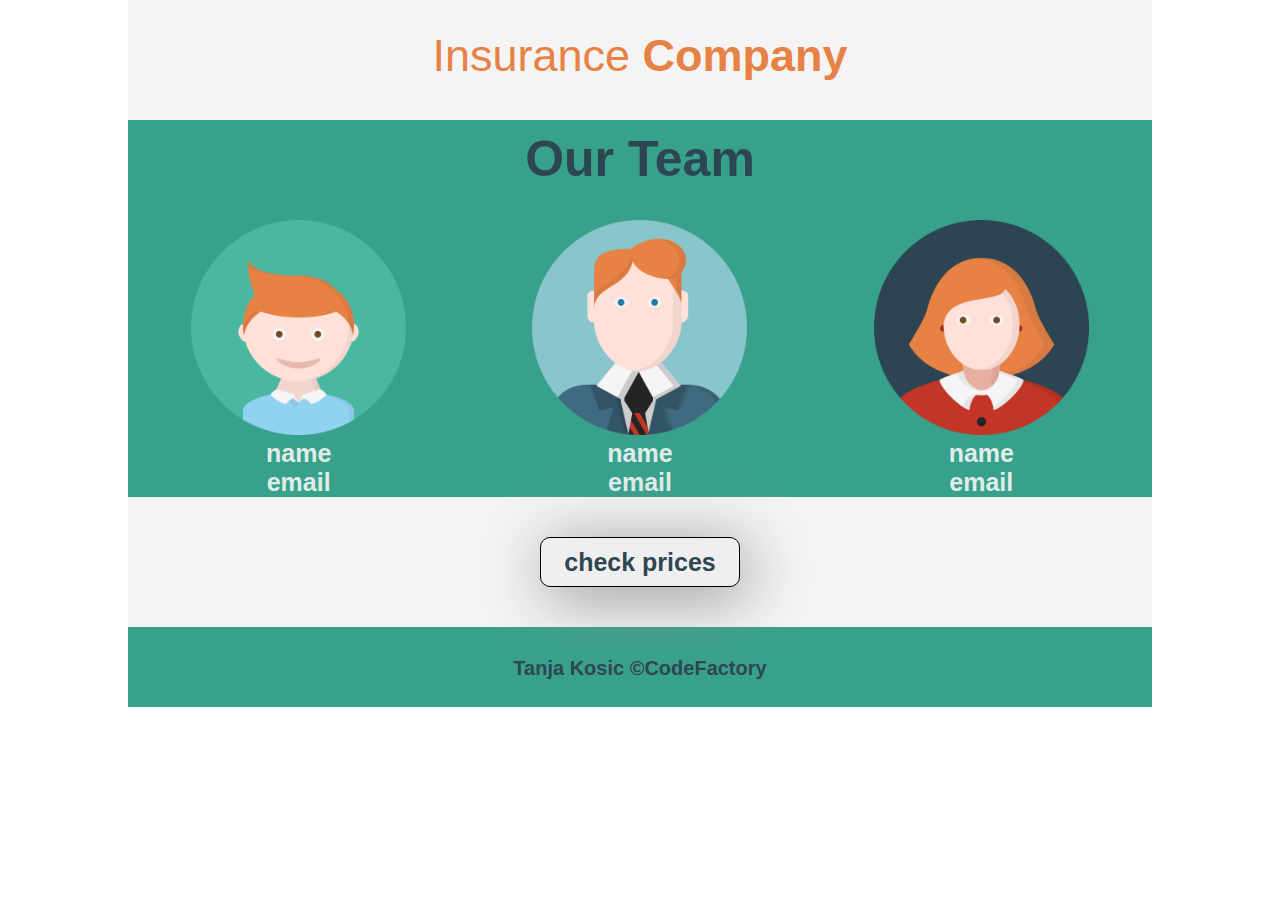
<file: index.html>
<!DOCTYPE html>
<html lang="en">
<head>
	<meta charset="UTF-8">
	<title>Tanja-Kosic-FSWD30-CodeReview3</title>
	<link rel="stylesheet" type="text/css" href="style.css">
</head>
<body>
	<div id="wrap">
		
		<header>
				<h1><span>Insurance </span>Company</h1>
		</header>

		<section id="upper">
			<h1>Our Team</h1>
		</section>

		<section id="main">
				<article class="flex">
					<img src="Images/person3.png" alt="first" width="70%">
						<div>
							<h3>name</h3>
							<h3>email</h3>
						</div>	
				</article>

				<article class="flex">
					<img src="Images/person2.png" alt="second" width="70%">
						<div>
							<h3>name</h3>
							<h3>email</h3>
						</div>	
				</article>

				<article class="flex">
					<img src="Images/person1.png" alt="third" width="70%">
						<div>
							<h3>name</h3>
							<h3>email</h3>
						</div>	
				</article>	
		</section>

		<section id="bottom">
			<form>
				<input type="button" value="check prices" onclick="window.location.href='index1.html'"/>
			</form>
		</section>

		<footer>
			<p>Tanja Kosic &copyCodeFactory</p>
		</footer>

	</div>

	<script src="javascript.js"></script>
</body>
</html>
</file>
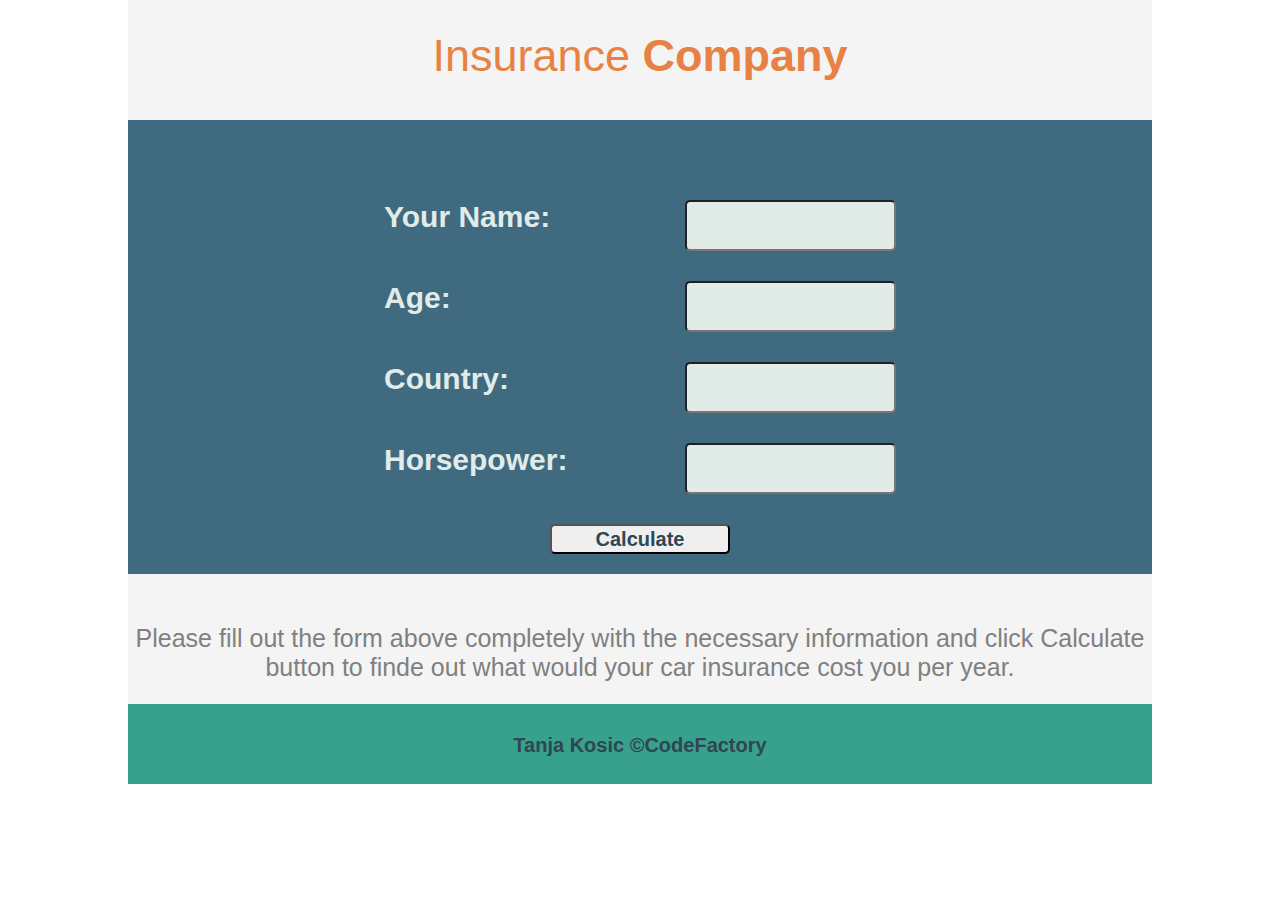
<file: index1.html>
<!DOCTYPE html>
<html lang="en">
<head>
	<meta charset="UTF-8">
	<title>Tanja-Kosic-FSWD30-CodeReview3</title>
	<link rel="stylesheet" type="text/css" href="style.css">
</head>
<body>

	<div id="wrap">
		
		<header>
			<h1><span>Insurance </span>Company</h1>
		</header>

		<section id="index1">
			<article>
				<div class="row">
					<label for="Your Name"> Your Name: </label>
					<input type="text" id="name" value="">
				</div>

				<div class="row">
					<label for="Age"> Age: </label>
					<input type="text" id="age" value="">
				</div>

				<div class="row">
					<label for="Country"> Country: </label>
					<input type="text" id="country" value="">
				</div>

				<div class="row">
					<label for="Horsepower"> Horsepower: </label>
					<input type="text" id="horsepower" value="">
				</div>

				<div class="row" id="last">
					<button onclick="calculateInsurance()"> Calculate </button>
				</div>	
			</article>
		</section>


		<section id="bottom">
			<p id="price"> Please fill out the form above completely with the necessary information and click Calculate  button to finde out what would your car insurance cost you per year. </p>				
		</section>

		<footer>
			<p>Tanja Kosic &copyCodeFactory</p>
		</footer>

	</div>
	<script src="javascript.js"></script>
	
</body>
</html>
</file>
<file: style.css>
* { margin: 0 auto;
	font-family: 'Helvetica', 'Arial', sans-serif;
}

#wrap {
	width: 80%;
}

header {
	display: flex;
	height: 120px;
	background-color: #F4F4F4;
}

header h1 {
	padding-top: 30px;
	color: #E78244;
	font-size: 45px;
}

header span {
	font-weight: lighter;
}

/*Upper Section*/

#upper {
	display: flex;
	background-color: #38A18C;
	height: 80px;
}

#upper h1 {
	font-size: 50px;
	padding-top: 10px;
	color: #2D4653;
}

/*Main Section*/

#main {
	display: flex;
	background-color: #38A18C;
}

.flex {
	padding-top: 20px;
	text-align: center;
	flex-basis: 30%;
}

div h3 {
	color: #E1ECE9;
	font-size: 25px;
}

div h3:hover {
	color: #2D4653;
	cursor: pointer;
	font-size: 30px;
}

#bottom {
	display: flex;
	height: 130px;
	background-color: #F4F4F4;
}

form {
	padding-top: 40px;
	padding-bottom: 40px;
}

#bottom input {
	height: 50px;
	width: 200px;
	font-weight: bold;
	font-size: 25px;
	color: #2F4653;
	border: 1px solid black;
	border-radius: 10px;
	box-shadow: 6px 9px 64px 0px rgba(145,142,145,1);
}

#bottom input:hover {
	color: #E78244;
	cursor: pointer;
}

footer {
	height: 80px;
	background-color: #38A18C;
	text-align: center;
}

footer p {
	padding-top: 30px;
	font-size: 20px;
	color: #2F4653; 
	font-weight: bold;
}

/*index1.html*/

#index1 {
	background-color: #406A80;
	color: #E1ECE9;
	font-size: 30px;
	font-weight: bold;
}

#index1 article {
	padding-top: 50px;
	width: 50%;
}

.row input {
	border-radius: 5px;
	height: 45px;
	width: 200px;
	background-color: #E1ECE9;
	font-size: 25px;
	padding-left: 5px;
	color: #2F4653; 
	flex: 2;
}

.row label {
	flex: 3;
}

.row {
	display: flex;
	padding-top: 30px;
}

#last button {
	width: 180px;
	height: 30px;
	border-radius: 5px;
	color: #2F4653;
	font-size: 20px;
	font-weight: bold;

 }

 #last button:hover {
 	color: #E78244;
	cursor: pointer;
 }

#last {
 	padding-bottom: 20px;
 }

#price {
	font-size: 25px;
	padding-top: 50px;
	padding-bottom: 40px;
	color: grey;
	text-align: center;
}
</file>
